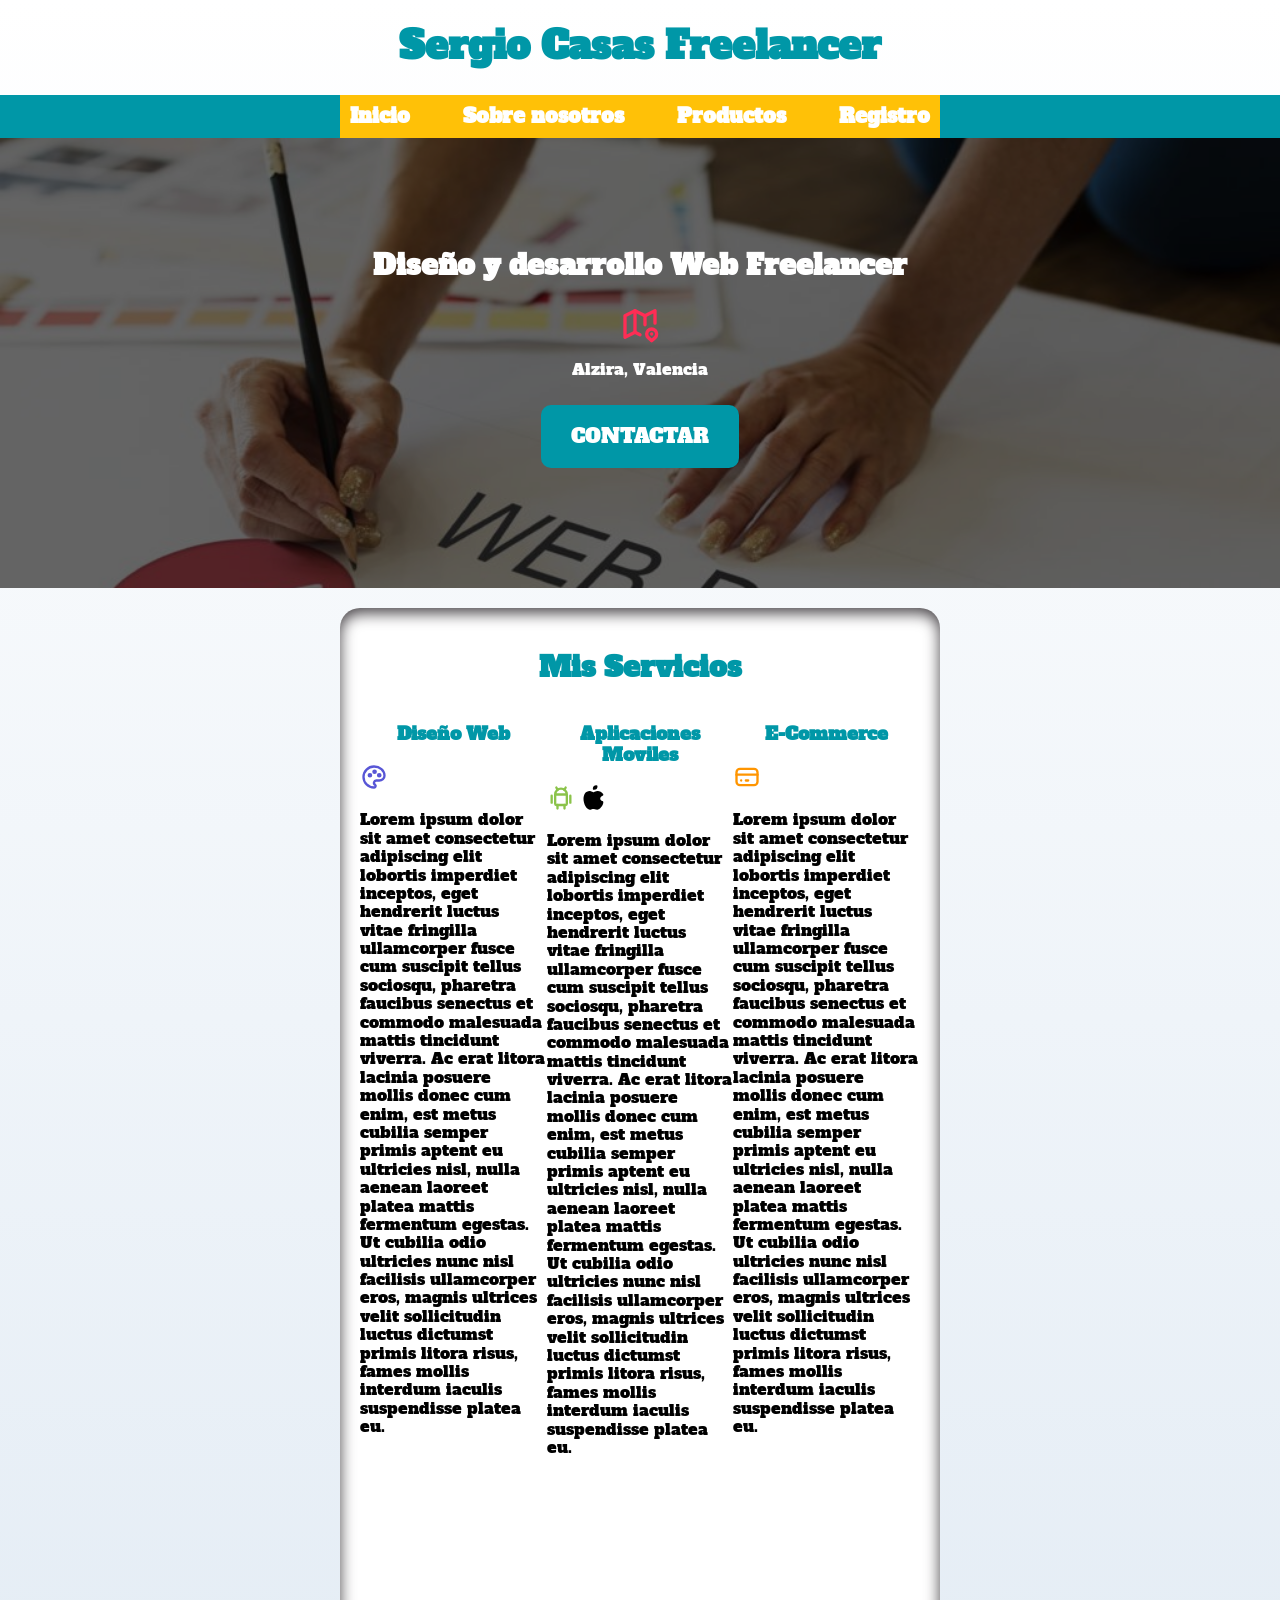
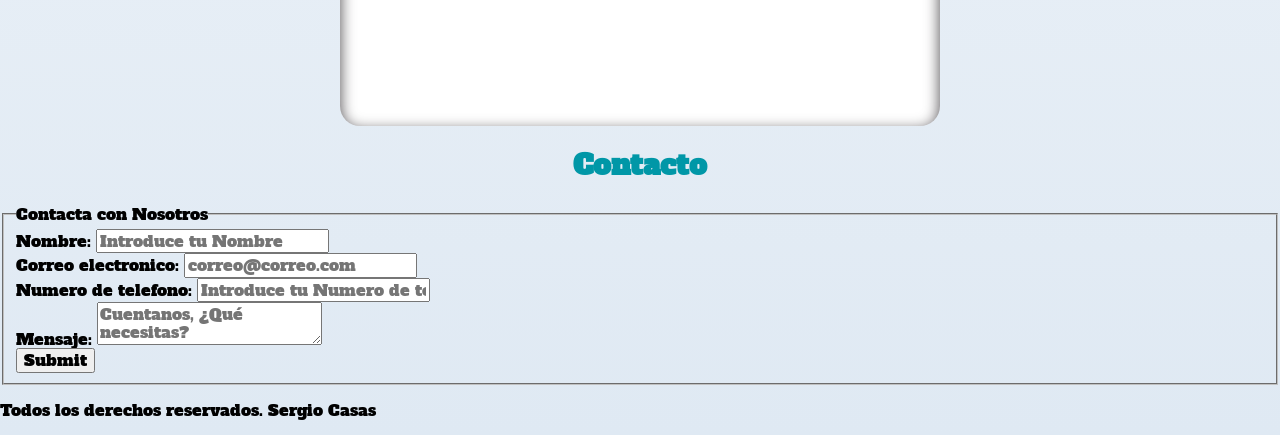
<file: index.html>
<!DOCTYPE html>
<html lang="en">
<head>
    <meta charset="UTF-8">
    <meta name="viewport" content="width=device-width, initial-scale=1.0">
    <title>Diseñador Freelancer</title>
    <link rel="preload" href="./style/style.css" as="style">
    <link rel="preload" href="./style/normalize.css" as="style">
    <link rel="stylesheet" href="./style/normalize.css">
    <link rel="preconnect" href="https://fonts.googleapis.com">
    <link rel="preconnect" href="https://fonts.gstatic.com" crossorigin>
    <link href="https://fonts.googleapis.com/css2?family=Alfa+Slab+One&display=swap" rel="stylesheet">
    <link rel="preload" href="./style/style.css" as="style">
    <link rel="preload" href="./style/normalize.css" as="style">
    <link rel="stylesheet" href="./style/style.css">
    
</head>
<body>
	<header>
		<h1>Sergio Casas <span>Freelancer</span></h1>
	</header>
<div class="nav-bg">
<nav class="navegacion-principal contenedor">
	<a href="./index.html"> Inicio </a>
	<a href="./sobre-nosotros.html"> Sobre nosotros </a>
	<a href="#"> Productos </a>
	<a href="#"> Registro </a>
</nav>
</div>
	
<section class="hero">
  <div class="contenido-hero">	<h2> Diseño y desarrollo Web Freelancer</h2>
  
  
  <div class="ubicacion">  
      <svg
        xmlns="http://www.w3.org/2000/svg"
        width="40"
        height="40"
        viewBox="0 0 24 24"
        fill="none"
        stroke="#ff2d55"
        stroke-width="2"
        stroke-linecap="round"
        stroke-linejoin="round"
      >
        <path d="M12 18.5l-3 -1.5l-6 3v-13l6 -3l6 3l6 -3v7.5" />
        <path d="M9 4v13" />
        <path d="M15 7v5.5" />
        <path d="M21.121 20.121a3 3 0 1 0 -4.242 0c.418 .419 1.125 1.045 2.121 1.879c1.051 -.89 1.759 -1.516 2.121 -1.879z" />
        <path d="M19 18v.01" />
      </svg>
    </div>  
	<p> Alzira, Valencia </p>

    <a class="boton" href="#">Contactar</a>
  <p>
</p>
  </div><!--.contenido-hero-->
</section>


<main class="contenedor sombra">

	<h2> Mis Servicios </h2>
  <div class="servicios">
	<section>
	<h3> Diseño Web </h3>
    <!--
category: Design
tags: [color, paint, painter, picture, board, artist]
version: "1.1"
unicode: "eb01"
-->
<svg
  xmlns="http://www.w3.org/2000/svg"
  width="28"
  height="28"
  viewBox="0 0 24 24"
  fill="none"
  stroke="#5856d6"
  stroke-width="2"
  stroke-linecap="round"
  stroke-linejoin="round"
>
  <path d="M12 21a9 9 0 0 1 0 -18c4.97 0 9 3.582 9 8c0 1.06 -.474 2.078 -1.318 2.828c-.844 .75 -1.989 1.172 -3.182 1.172h-2.5a2 2 0 0 0 -1 3.75a1.3 1.3 0 0 1 -1 2.25" />
  <path d="M8.5 10.5m-1 0a1 1 0 1 0 2 0a1 1 0 1 0 -2 0" />
  <path d="M12.5 7.5m-1 0a1 1 0 1 0 2 0a1 1 0 1 0 -2 0" />
  <path d="M16.5 10.5m-1 0a1 1 0 1 0 2 0a1 1 0 1 0 -2 0" />
</svg>


	<p>Lorem ipsum dolor sit amet consectetur adipiscing elit lobortis imperdiet inceptos, eget hendrerit luctus vitae fringilla ullamcorper fusce cum suscipit tellus sociosqu, pharetra faucibus senectus et commodo malesuada mattis tincidunt viverra. Ac erat litora lacinia posuere mollis donec cum enim, est metus cubilia semper primis aptent eu ultricies nisl, nulla aenean laoreet platea mattis fermentum egestas. Ut cubilia odio ultricies nunc nisl facilisis ullamcorper eros, magnis ultrices velit sollicitudin luctus dictumst primis litora risus, fames mollis interdum iaculis suspendisse platea eu.</p>
	</section>

	<section>
	<h3> Aplicaciones Moviles </h3>

    <!--
tags: [os, company, system, interface, software, logo]
category: Brand
version: "1.9"
unicode: "ec16"
-->
<svg
  xmlns="http://www.w3.org/2000/svg"
  width="28"
  height="28"
  viewBox="0 0 24 24"
  fill="none"
  stroke="#8bc34a"
  stroke-width="2"
  stroke-linecap="round"
  stroke-linejoin="round"
>
  <path d="M4 10l0 6" />
  <path d="M20 10l0 6" />
  <path d="M7 9h10v8a1 1 0 0 1 -1 1h-8a1 1 0 0 1 -1 -1v-8a5 5 0 0 1 10 0" />
  <path d="M8 3l1 2" />
  <path d="M16 3l-1 2" />
  <path d="M9 18l0 3" />
  <path d="M15 18l0 3" />
</svg>
<!--
version: "2.45"
unicode: "fd74"
-->
<svg
  xmlns="http://www.w3.org/2000/svg"
  width="28"
  height="28"
  viewBox="0 0 24 24"
  fill="currentColor"
>
  <path d="M15.079 5.999l.239 .012c1.43 .097 3.434 1.013 4.508 2.586a1 1 0 0 1 -.344 1.44c-.05 .028 -.372 .158 -.497 .217a4.15 4.15 0 0 0 -.722 .431c-.614 .461 -.948 1.009 -.942 1.694c.01 .885 .339 1.454 .907 1.846c.208 .143 .436 .253 .666 .33c.126 .043 .426 .116 .444 .122a1 1 0 0 1 .662 .942c0 2.621 -3.04 6.381 -5.286 6.381c-.79 0 -1.272 -.091 -1.983 -.315l-.098 -.031c-.463 -.146 -.702 -.192 -1.133 -.192c-.52 0 -.863 .06 -1.518 .237l-.197 .053c-.575 .153 -.964 .226 -1.5 .248c-2.749 0 -5.285 -5.093 -5.285 -9.072c0 -3.87 1.786 -6.92 5.286 -6.92c.297 0 .598 .045 .909 .128c.403 .107 .774 .26 1.296 .508c.787 .374 .948 .44 1.009 .44h.016c.03 -.003 .128 -.047 1.056 -.457c1.061 -.467 1.864 -.685 2.746 -.616l-.24 -.012z" />
  <path d="M14 1a1 1 0 0 1 1 1a3 3 0 0 1 -3 3a1 1 0 0 1 -1 -1a3 3 0 0 1 3 -3z" />
</svg>


	<p>Lorem ipsum dolor sit amet consectetur adipiscing elit lobortis imperdiet inceptos, eget hendrerit luctus vitae fringilla ullamcorper fusce cum suscipit tellus sociosqu, pharetra faucibus senectus et commodo malesuada mattis tincidunt viverra. Ac erat litora lacinia posuere mollis donec cum enim, est metus cubilia semper primis aptent eu ultricies nisl, nulla aenean laoreet platea mattis fermentum egestas. Ut cubilia odio ultricies nunc nisl facilisis ullamcorper eros, magnis ultrices velit sollicitudin luctus dictumst primis litora risus, fames mollis interdum iaculis suspendisse platea eu.</p>
	
</section>

	<section>
	<h3> E-Commerce </h3>
    <!--
tags: [money, purchase, payment, cc]
version: "1.0"
unicode: "ea84"
category: E-commerce
-->
<svg
  xmlns="http://www.w3.org/2000/svg"
  width="28"
  height="28"
  viewBox="0 0 24 24"
  fill="none"
  stroke="#ff9500"
  stroke-width="2"
  stroke-linecap="round"
  stroke-linejoin="round"
>
  <path d="M3 5m0 3a3 3 0 0 1 3 -3h12a3 3 0 0 1 3 3v8a3 3 0 0 1 -3 3h-12a3 3 0 0 1 -3 -3z" />
  <path d="M3 10l18 0" />
  <path d="M7 15l.01 0" />
  <path d="M11 15l2 0" />
</svg>

	<p>Lorem ipsum dolor sit amet consectetur adipiscing elit lobortis imperdiet inceptos, eget hendrerit luctus vitae fringilla ullamcorper fusce cum suscipit tellus sociosqu, pharetra faucibus senectus et commodo malesuada mattis tincidunt viverra. Ac erat litora lacinia posuere mollis donec cum enim, est metus cubilia semper primis aptent eu ultricies nisl, nulla aenean laoreet platea mattis fermentum egestas. Ut cubilia odio ultricies nunc nisl facilisis ullamcorper eros, magnis ultrices velit sollicitudin luctus dictumst primis litora risus, fames mollis interdum iaculis suspendisse platea eu.</p>
  </div> <!-- Cierre class= servicios -->
	</section>
</main>
	
	<section>
		<h2>Contacto</h2>
	  <fieldset>
	    <legend>Contacta con Nosotros</legend>
	    <form>
	    	<div>
	    		<label>Nombre: </label>
	      <input type="text" placeholder="Introduce tu Nombre">
	    	</div>
	    		<div>
	    		<label>Correo electronico: </label>
	      <input type="email" placeholder="correo@correo.com">
	    	</div>
	    		<div>
	    		<label>Numero de telefono: </label>
	      <input type="tel" placeholder="Introduce tu Numero de telefono">
	    	</div>
	    		<div>
	    		<label>Mensaje: </label>
	      <textarea placeholder="Cuentanos, ¿Qué necesitas?"></textarea>
	    			<div>
	    				<input type="submit">
	    			</div>
	    	</div>
	     
	    </form>
	  </fieldset>
	</section>

<footer>
  	<p>Todos los derechos reservados. Sergio Casas</p>
</footer>
</body>
</htlm>
</file>
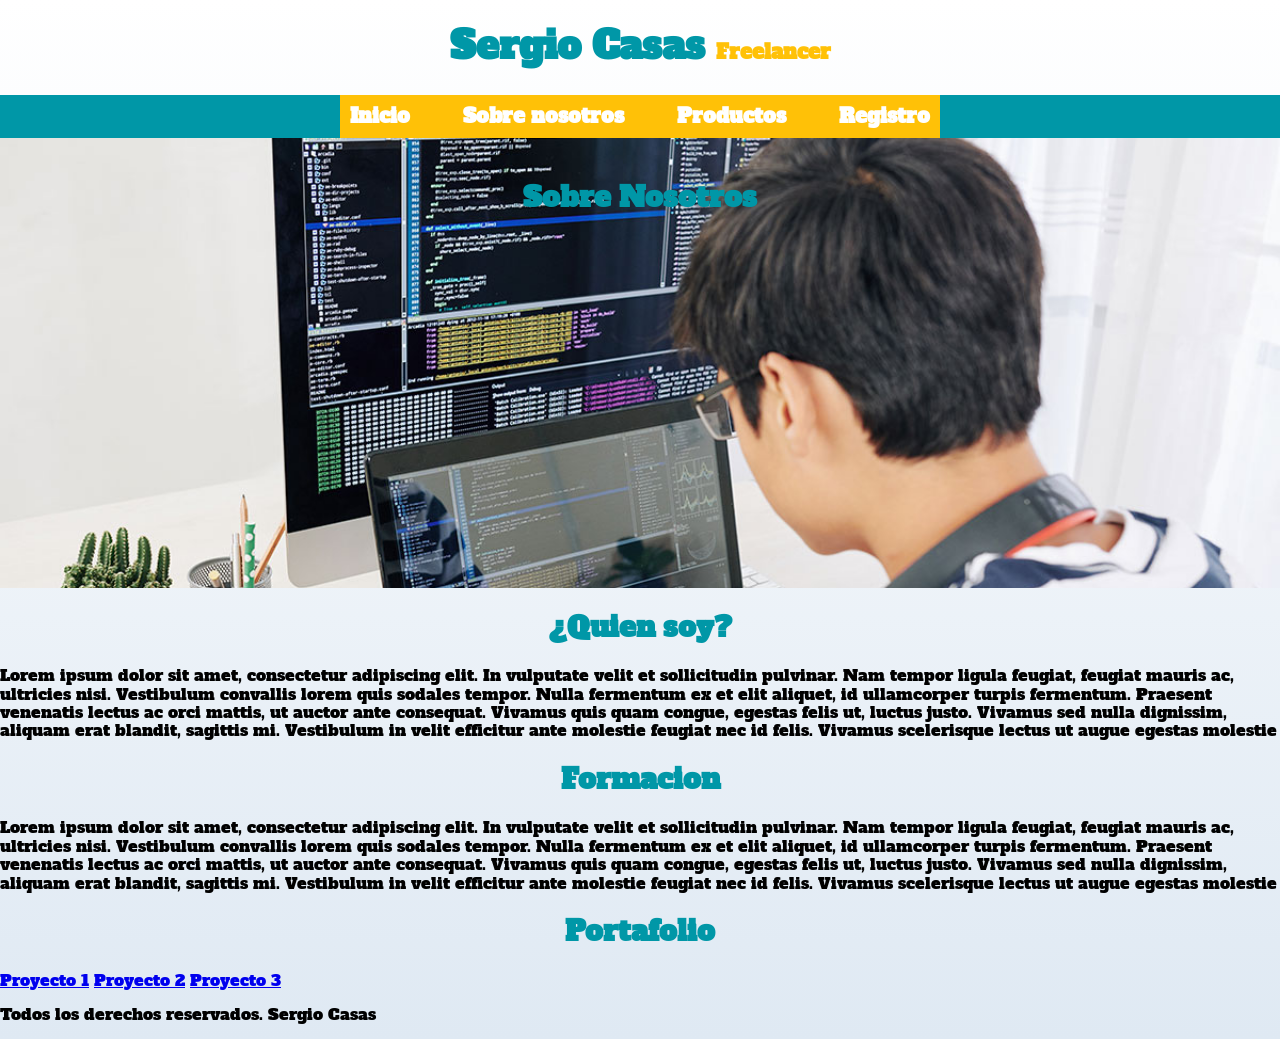
<file: sobre-nosotros.html>
<!DOCTYPE html>
<html lang="en">
<head>
    <meta charset="UTF-8">
    <meta name="viewport" content="width=device-width, initial-scale=1.0">
    <title>Diseñador Freelancer</title>
    <link rel="preload" href="./style/style.css" as="style">
    <link rel="preload" href="./style/normalize.css" as="style">
    <link rel="stylesheet" href="./style/normalize.css">
    <link rel="preconnect" href="https://fonts.googleapis.com">
<link rel="preconnect" href="https://fonts.gstatic.com" crossorigin>
<link href="https://fonts.googleapis.com/css2?family=Alfa+Slab+One&display=swap" rel="stylesheet">
    <link rel="preload" href="./style/style.css" as="style">
    <link rel="preload" href="./style/normalize.css" as="style">
    <link rel="stylesheet" href="./style/style.css">
</head>
<body>
	<header>
   		<h1 class="titulo">Sergio Casas <span>Freelancer</span></h1>
	</header>
<div class="nav-bg">
<nav class="navegacion-principal contenedor">
	<a href="./index.html"> Inicio </a>
	<a href="./sobre-nosotros.html"> Sobre nosotros </a>
	<a href="#"> Productos </a>
	<a href="#"> Registro </a>
</nav>
</div>
   <div>
	<section class="program">
		<h2>Sobre Nosotros</h2>
	</section>			
</div>		
		<main>
			<h2>¿Quien soy?</h2>
						
				<section>
					<p>Lorem ipsum dolor sit amet, consectetur adipiscing elit.
In vulputate velit et sollicitudin pulvinar.
Nam tempor ligula feugiat, feugiat mauris ac, ultricies nisi.
Vestibulum convallis lorem quis sodales tempor.
Nulla fermentum ex et elit aliquet, id ullamcorper turpis fermentum.
Praesent venenatis lectus ac orci mattis, ut auctor ante consequat.

Vivamus quis quam congue, egestas felis ut, luctus justo.
Vivamus sed nulla dignissim, aliquam erat blandit, sagittis mi.
Vestibulum in velit efficitur ante molestie feugiat nec id felis.
Vivamus scelerisque lectus ut augue egestas molestie</p>
				</section>
				<section>
					<h2>Formacion</h2>
						<p>Lorem ipsum dolor sit amet, consectetur adipiscing elit.
In vulputate velit et sollicitudin pulvinar.
Nam tempor ligula feugiat, feugiat mauris ac, ultricies nisi.
Vestibulum convallis lorem quis sodales tempor.
Nulla fermentum ex et elit aliquet, id ullamcorper turpis fermentum.
Praesent venenatis lectus ac orci mattis, ut auctor ante consequat.

Vivamus quis quam congue, egestas felis ut, luctus justo.
Vivamus sed nulla dignissim, aliquam erat blandit, sagittis mi.
Vestibulum in velit efficitur ante molestie feugiat nec id felis.
Vivamus scelerisque lectus ut augue egestas molestie</p>
				</section>
		</main>
						
		<h2>Portafolio</h2>
			<nav>
				<a href="#">Proyecto 1</a>
				<a href="#">Proyecto 2</a>
				<a href="#">Proyecto 3</a>
			</nav>
							
	<footer>
  	    <p>Todos los derechos reservados. Sergio Casas</p>
    </footer>
</body>
</html>
</file>
<file: style/style.css>
:root { /*.root afecta a la totalidad del documento. Aplicamos este comando para definir atributos personalizados*/
  --blanco:#ffffff;
  --oscuro:#212121;
  --primario:#ffc107;
  --secundario:#0097a7;
  --gris:#757575;
  --grisclaro: #DFE9F3;

}

html {
  font-size: 62.5%; /*esta medida nos permite saber que 1rem = 10px, asi podemos calcular cuanto ocupa un elemento en el siteweb con esta equivalencia*/
  box-sizing: border-box;
  }

  *,*:before, *:after {
    box-sizing: inherit;
  }


body {
  font-size: 1.6rem;/*16px*/
  font-family:"Alfa Slab One", Arial, Helvetica, sans-serif;
  background-image: linear-gradient(to top, var(--grisclaro) 0%, var(--blanco)100%); /*Generamos un degradado de abajo a arriba empezando en gris claro y terminando en blanco*/
}

h1{
 
  font-size: 3.8rem; /*38px*/
  color: var(--secundario);
}
h2{
   
  font-size: 2.8rem; /*28px*/
  color: var(--secundario);
}
h3{
  
  font-size: 1.8rem; /*18px*/
  color: var(--secundario);
}
h1,h2,h3{
  text-align: center;
}




.titulo span {
  font-size: 2rem;/*20px*/
  color: var(--primario);
}

.navegacion-principal {
  background-color: var(--primario);
  flex-direction: column;
  display: flex; /*activamos Flexbox para la organizacion del navegador*/
 
}
@media (min-width: 768px) {
  .navegacion-principal {
    flex-direction: row;
    justify-content: space-between;/*aplicamos espaciado entre elementos del navegador*/
  
  }
}
.navegacion-principal a{
  display: block;
  text-align: center;
  color: var(--blanco);
  text-decoration: none;/*elimina el subrayado de los enlaces*/  
  font-size: 2rem;
  font-weight: bold;
  padding: 1rem;/*10px*/
}
.nav-bg {
   background-color:var(--secundario);
}

.contenedor {
  max-width: 60rem;/*600px*/
  margin: 0 auto;/*al poner dos digitos, el sistema detecta que el primero ocupa el vector vertical (up & down) y el segundo el vector horizontal (left & right)*/
 }
 .boton{
    background-color: var(--secundario);
    color: var(--blanco);
    padding: 2rem 3rem;
    margin-top: 1rem;
    font-size: 2rem;
    text-decoration: none;
    text-transform: uppercase;
    font-weight: normal;
    border-radius: 1rem;
    width: 90%;
    text-align: center;
    
 }

 @media (min-width:480px) {
    .boton {
      width: auto;
    }
 }

.navegacion-principal a:hover{
  background-color: var(--secundario);
  color: var(--oscuro);
}
/*Media Query. Aplica cambios en el diseño para hacerlo responsive. 
480px = equivalencia a pantalla de movil
768px = equivalencia a pantalla de tablet
1140px = equivalencia a pantalla PC
1440px = standard en frameworks */

/*@media (min-width: 480px) {
  body {
    background-color: chocolate;
  }
}
@media (min-width: 768px) {
  body {
    background-color: rgb(235, 8, 121);
  }
}*/

.hero {
  background-image: url(../img/hero.jpg);
  background-repeat: no-repeat;
  background-size: cover;
  height: 450px;
  margin-bottom: 2rem;
  /*padding: 20px;*/
  position: relative; /*en el atributo PADRE, se debe colocar siempre posicion Relativa, asi el hijo puede colocarse en posicion absoluta*/
}
.contenido-hero {
  position: absolute;
 /*background-color: rgba(0, 0, 0,.6);*//*metodo anterior*/
 background-color: rgb(0 0 0 /60%);/*metodo actual*/
  width: 100%;
  height: 100%;
  /*aplicamos flexbox*/
  display: flex;
  flex-direction: column;
  align-items: center; /*ordena de forma vertical*/
  justify-content: center; /*ordena de forma horizontal*/
 
}
.contenido-hero h2,
.contenido-hero p {
  color: var(--blanco);
}
.program {
  background-image: url(../img/adolescente-programando.jpg);
  background-repeat: no-repeat;
  background-size: cover;
  height: 450px;
  padding: 20px;
}

.ubicacion {
  display: flex;
  align-items: flex-end
}
.sombra{ /*cssmatic*/
-webkit-box-shadow: inset 0px 5px 15px 0px rgba(69,65,69,1);
-moz-box-shadow: inset 0px 5px 15px 0px rgba(69,65,69,1);
box-shadow: inset 0px 5px 15px 0px rgba(69,65,69,1);
background-color: var(--blanco);
padding: 2rem;
border-radius: 2rem;
}
/*CSS Grid*/
@media (min-width: 768px) {
.servicios {
  display: grid;
  grid-template-columns: repeat(3,1fr);
  /*grid-template-columns: 1fr 1fr 1fr;
  grid-template-columns: repeat(3,1fr);
  grid-template-columns: 33.3% 33.3% 33.3%;  Son 3 equivalencias para dividir 3 columnas en partes iguales*/
  
  grid-template-rows: 200px 800px;

  /*grid: 200px 800px/ 300px 300px; sintaxis para editar en una linea tanto rows como columns*/
  }
}
</file>
